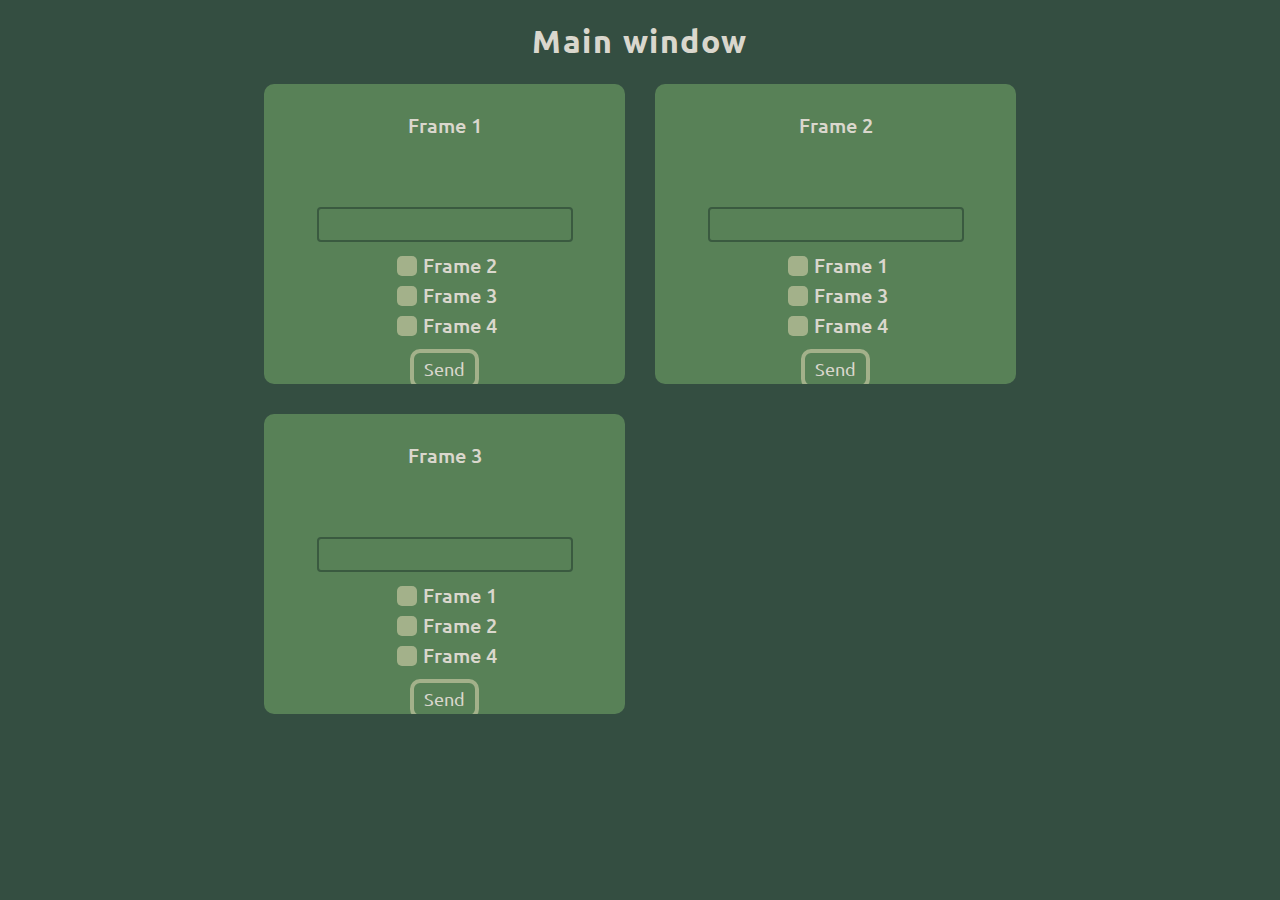
<file: index.html>
<!DOCTYPE html>
<html lang="en">
  <head>
    <meta charset="UTF-8" />
    <meta name="viewport" content="width=device-width, initial-scale=1.0" />
    <link rel="stylesheet" href="./style.css" />
    <script src=""></script>
    <title>Document</title>
  </head>
  <body>
    <h1>Main window</h1>
    <div class="container">
      <iframe src="./frame-1/index.html"   name="frame1"></iframe>
      <iframe src="./frame-2/index.html"  name="frame2"></iframe>
      <iframe src="./frame-3/index.html"  name="frame3"></iframe>
      <!-- <iframe src="./frame-4/index.html"  name="frame4"></iframe> -->
      <iframe src="https://the-fourth-frame.netlify.app/" frameborder="1" name="frame4"></iframe>
      <!--   -->

    </div>
  </body>
</html>
</file>
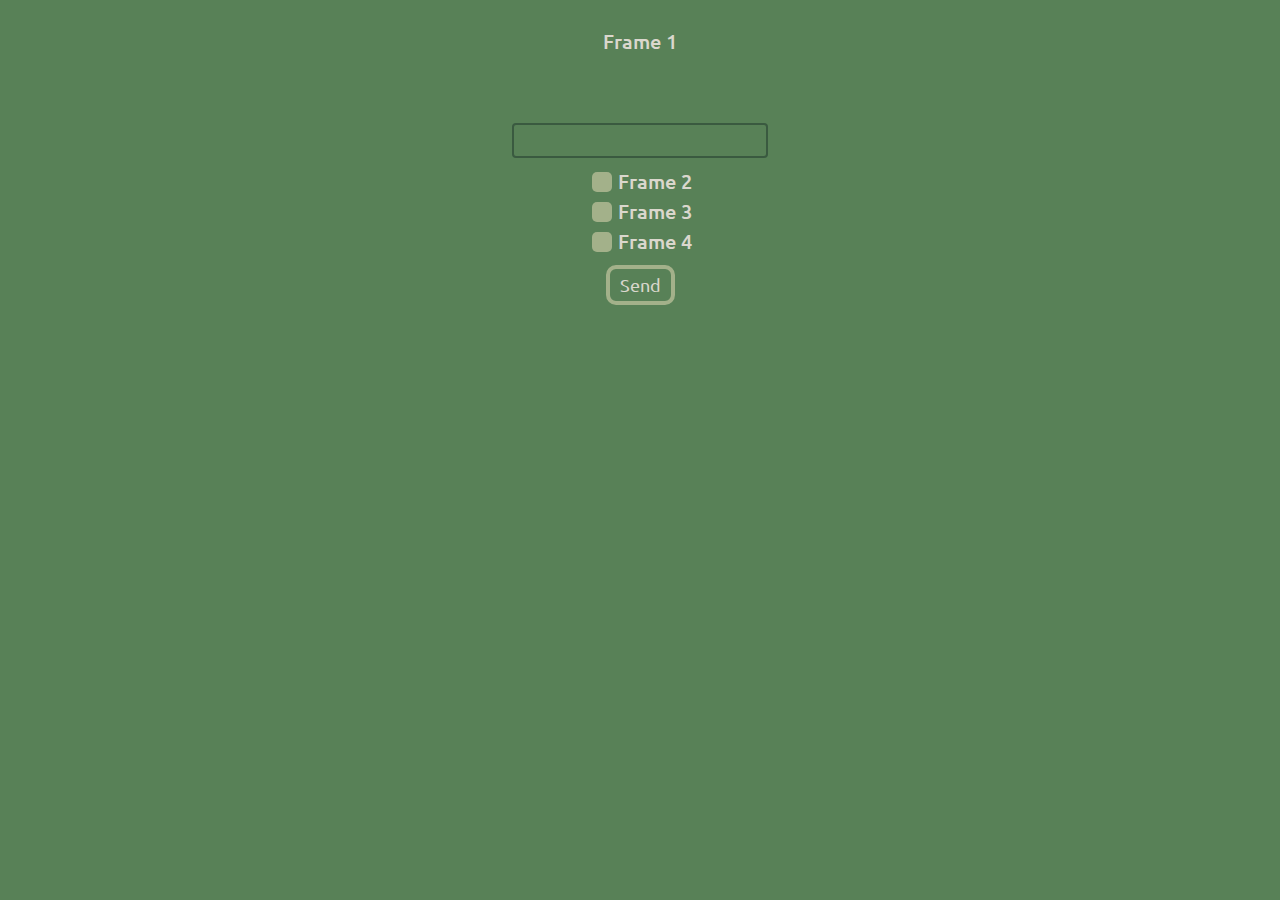
<file: frame-1/index.html>
<!DOCTYPE html>
<html lang="en">
  <head>
    <meta charset="UTF-8" />
    <meta name="viewport" content="width=device-width, initial-scale=1.0" />
    <link rel="stylesheet" href="./style.css" />

    <title>Document</title>
  </head>
  <body>
    <div class="frame-container">
      <p>Frame 1</p>
      <p id="text-to-show"></p>
      <input type="text" id="text-to-send" autocomplete="off"/>
      <form>
        <div class="checkboxes">
          <input type="checkbox" name="frames" id="2" value="2"><span>Frame 2</span>
          <input type="checkbox" name="frames" id="3" value="3"><span>Frame 3</span>
          <input type="checkbox" name="frames" id="4" value="4"><span>Frame 4</span>
        </div>
      </form>
      <button id="send">Send</button>
    </div>
  </body>
</html>

<script src="./index.js"></script>
</file>
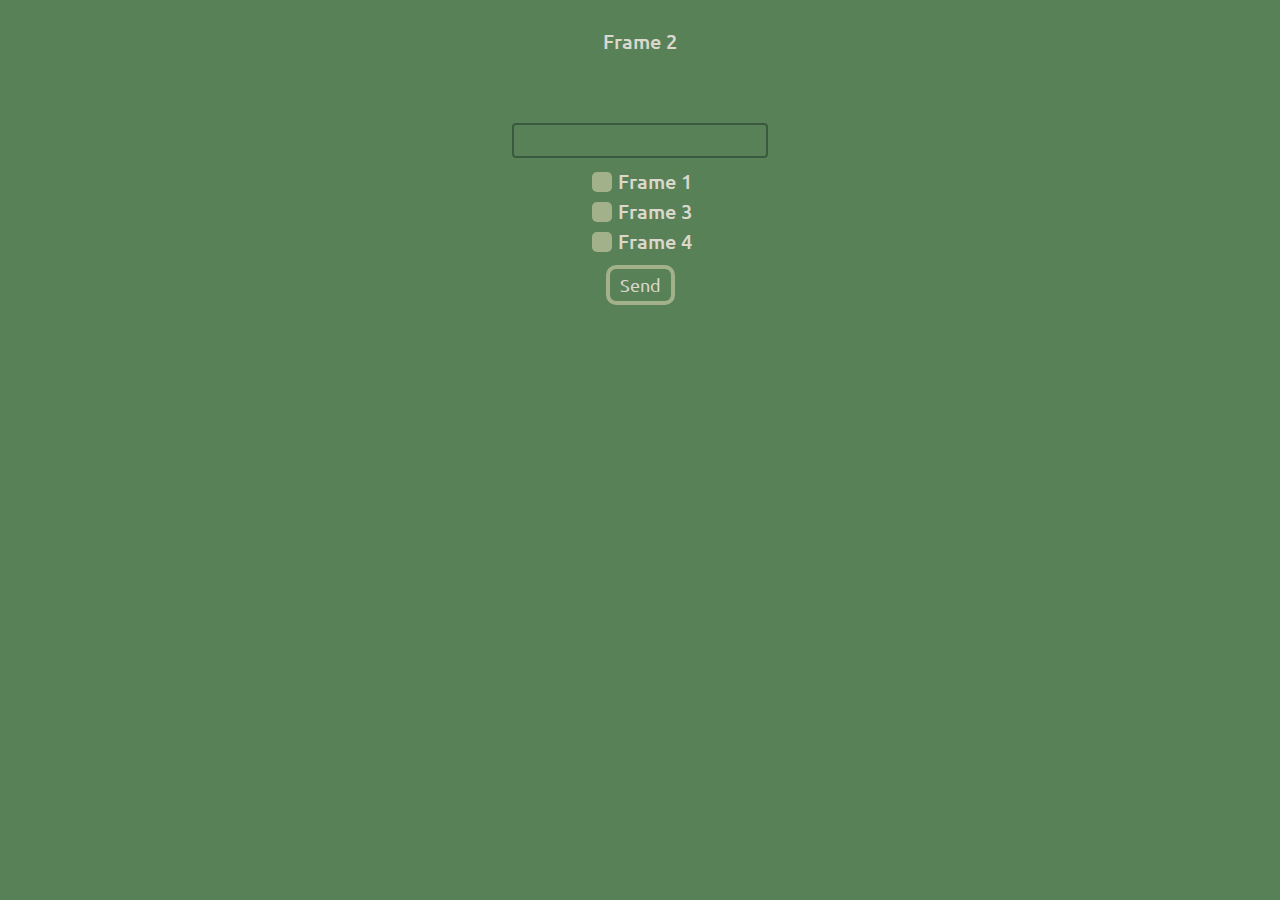
<file: frame-2/index.html>
<!DOCTYPE html>
<html lang="en">
  <head>
    <meta charset="UTF-8" />
    <meta name="viewport" content="width=device-width, initial-scale=1.0" />
    <link rel="stylesheet" href="./style.css" />

    <title>Document</title>
  </head>
  <body>
    <div class="frame-container">
      <p>Frame 2</p>
      <p id="text-to-show"></p>
      <input type="text" id="text-to-send" autocomplete="off"/>
      <form>
        <div class="checkboxes">
          <input type="checkbox" name="frames" id="1" value="1"><span>Frame 1</span>
          <input type="checkbox" name="frames" id="3" value="3"><span>Frame 3</span>
          <input type="checkbox" name="frames" id="4" value="4"><span>Frame 4</span>
        </div>
      </form>
      <button id="send">Send</button>
    </div>
  </body>
</html>

<script src="./index.js"></script>
</file>
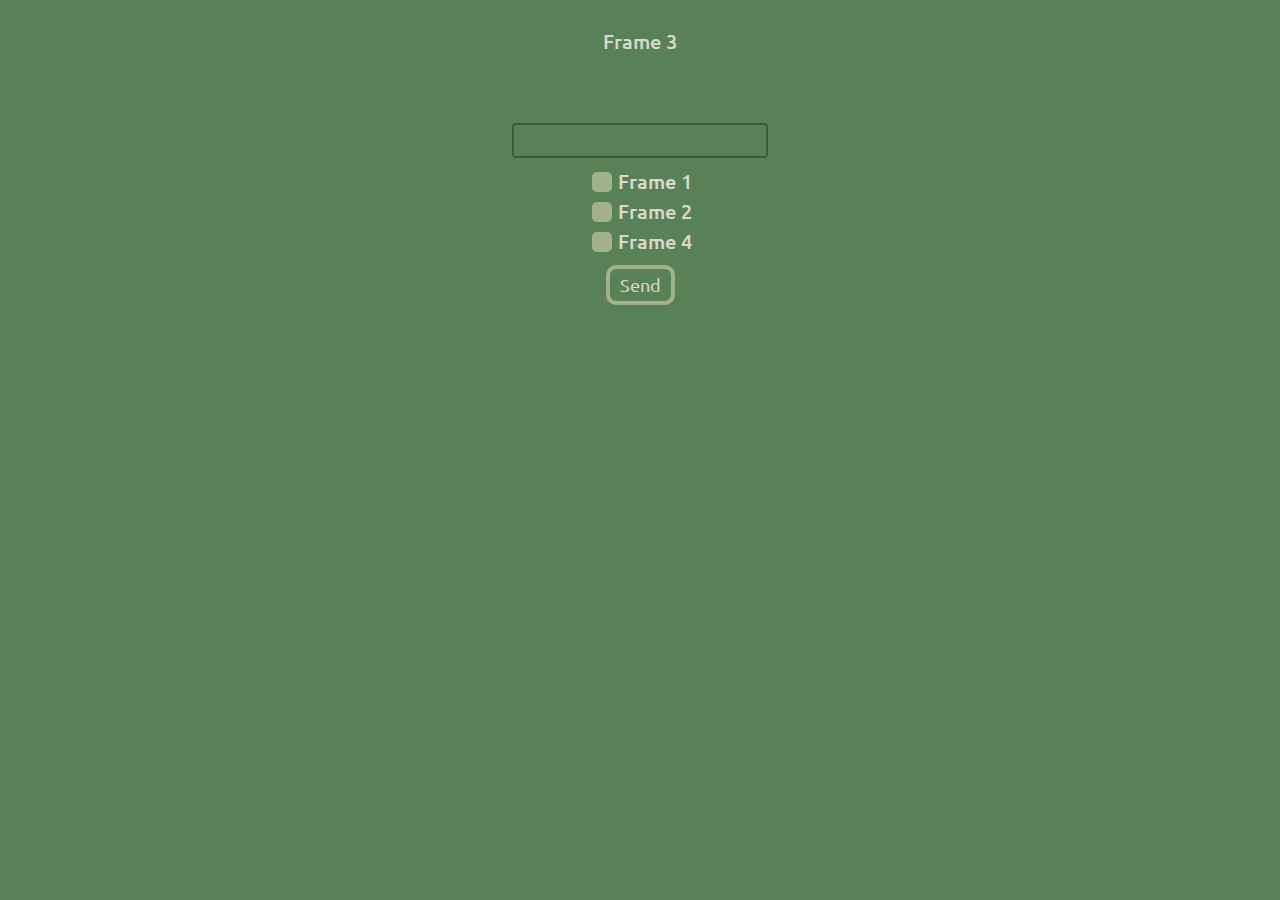
<file: frame-3/index.html>
<!DOCTYPE html>
<html lang="en">
  <head>
    <meta charset="UTF-8" />
    <meta name="viewport" content="width=device-width, initial-scale=1.0" />
    <link rel="stylesheet" href="./style.css" />

    <title>Document</title>
  </head>
  <body>
    <div class="frame-container">
      <p>Frame 3</p>
      <p id="text-to-show"></p>
      <input type="text" id="text-to-send" autocomplete="off"/>
      <form>
        <div class="checkboxes">
          <input type="checkbox" name="frames" id="1" value="1"><span>Frame 1</span>
          <input type="checkbox" name="frames" id="2" value="2"><span>Frame 2</span>
          <input type="checkbox" name="frames" id="4" value="4"><span>Frame 4</span>
        </div>
      </form>
      <button id="send">Send</button>
    </div>
  </body>
</html>

<script src="./index.js"></script>
</file>
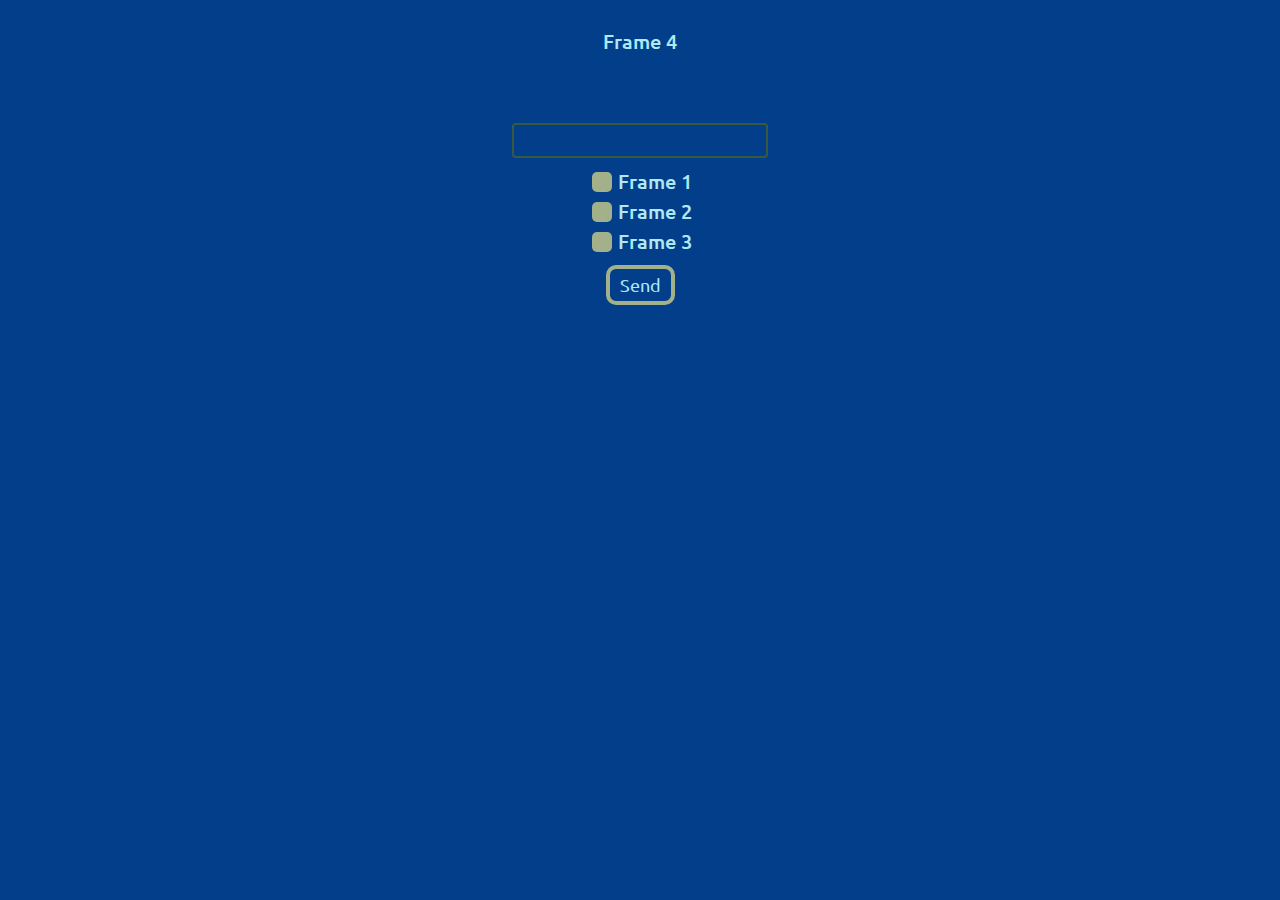
<file: frame-4/index.html>
<!DOCTYPE html>
<html lang="en">
  <head>
    <meta charset="UTF-8" />
    <meta name="viewport" content="width=device-width, initial-scale=1.0" />
    <link rel="stylesheet" href="./style.css" />
    <link rel="stylesheet" href="./frame.css" />

    <title>Document</title>
  </head>
  <body>
    <div class="frame-container">
      <p>Frame 4</p>
      <p id="text-to-show"></p>
      <input type="text" id="text-to-send" />
      <form>
        <div class="checkboxes">
          <input type="checkbox" name="frames" id="1" value="1"><span>Frame 1</span>
          <input type="checkbox" name="frames" id="2" value="2"><span>Frame 2</span>
          <input type="checkbox" name="frames" id="3" value="3"><span>Frame 3</span>
        </div>
      </form>
      <button id="send">Send</button>
    </div>
  </body>
</html>

<script src="./index.js"></script>
</file>
<file: style.css>
@import url('https://fonts.googleapis.com/css2?family=Ubuntu:wght@300;700&display=swap');

:root {
  --main-bg-color: #344e41;
  --main-text-color: #dad7cd;
  font-family: "Ubuntu";
}

body {
  background-color: var(--main-bg-color);
  color: var(--main-text-color);
  padding: 0 20vw;
  letter-spacing: 1.5px;
}

h1 {
  text-align: center;
}

.container {
  display: grid;
  grid-template-columns: 1fr 1fr;
  grid-template-rows: 1fr 1fr;
  width: 100%;
  height: 70vh;
  gap: 30px;
}

iframe {
  flex-grow: 1;
  height: 100%;
  width: 100%;
  border: none;
  border-radius: 10px;
}
</file>
<file: frame-1/style.css>
@import '../frame.css';
</file>
<file: frame-2/style.css>
@import '../frame.css';
</file>
<file: frame-3/style.css>
@import '../frame.css';
</file>
<file: frame-4/style.css>
body {
  background-color: aqua;
}
</file>
<file: frame-4/frame.css>
@import url('https://fonts.googleapis.com/css2?family=Ubuntu:wght@300;500;700&display=swap');

:root {
  --frame-bg-color: #023e8a;
  --frame-text-color-light: #ade8f4;
  --frame-secondary-color: #a3b18a;
  --frame-text-color-dark: #3a5a40;
}

body {
  background-color: var(--frame-bg-color);
  color: var(--frame-text-color-light);
  font-family: "Ubuntu";
  font-weight: 500;
  font-size: 20px;
  display: flex;
  align-items: center;
  justify-content: center;
  /* -webkit-text-stroke: 0.3px gray;
  text-shadow: 0px 1px 2px #23430C; */
}

.checkboxes {
  display: grid;
  grid-template-columns: 30px auto;
  align-items: center;
  row-gap: 3px;
}

input[type="text"] {
  outline: none;
  background-color: transparent;
  color: var(--frame-text-color-light);
  border: 2px solid var(--frame-text-color-dark);
  border-radius: 4px;
  padding: 5px 10px;
  font-size: 18px;
}

input[type="checkbox"] {
  appearance: none;
  height: 20px;
  width: 20px;
  background-color: var(--frame-secondary-color);
  color: var(--frame-text-color-dark);
  border-radius: 5px;
}

input[type="checkbox"]:hover {
  cursor: pointer;
}

input[type="checkbox"]:checked::before {
  content: "✔";
  border-radius: 5px;
  height: 100%;
  width: 100%;
  display: flex;
  color: var(--frame-text-color-dark);
  font-weight: bold;
  align-items: center;
  justify-content: center;
}

.frame-container {
  display: flex;
  flex-direction: column;
  align-items: center;
  justify-content: center;
  gap: 10px;
}

#text-to-show {
  display: block;
  min-width: 170px;
  min-height: 24px;
  padding: 2px;
  margin: 0;
}

button {
  background: transparent;
  border: 4px solid var(--frame-secondary-color);
  border-radius: 10px;
  padding: 5px 10px;
  font-size: medium;
  font-family: "Ubuntu";
  color: var(--frame-text-color-light);
  font-size: 18px;
}

button:hover {
  cursor: pointer;
}
</file>
